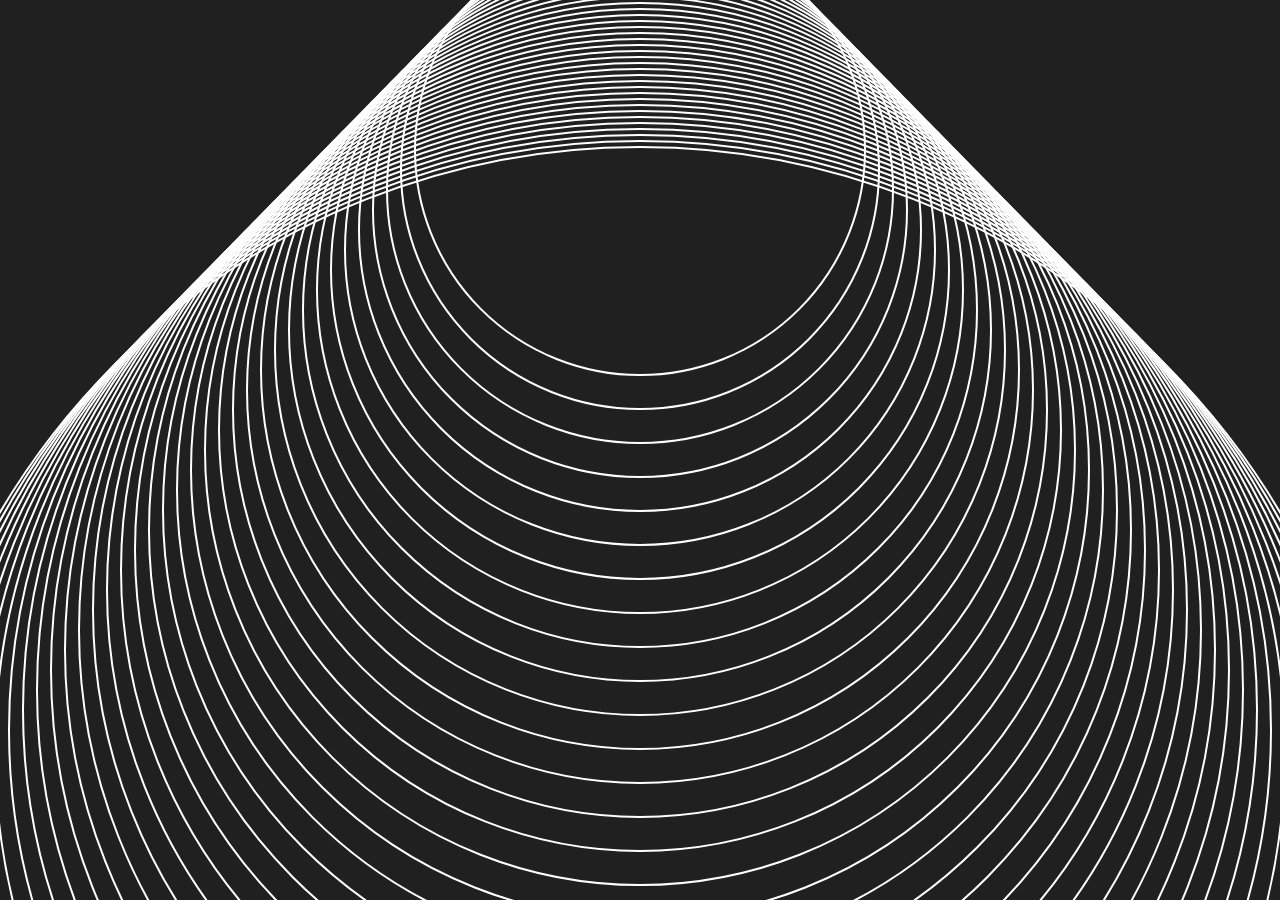
<file: S02-Interacciones/00-start-example/index.html>
<!DOCTYPE html>
<html lang="en">
<head>
    <meta charset="UTF-8">
    <meta name="viewport" content="width=device-width, initial-scale=1.0">
    <title>Sesión 02. Ejemplo inicial.</title>
    <link rel="stylesheet" href="main.css">
</head>
<body>
    <canvas id="lienzo"></canvas>

    <script src="app.js"></script>
</body>
</html>
</file>
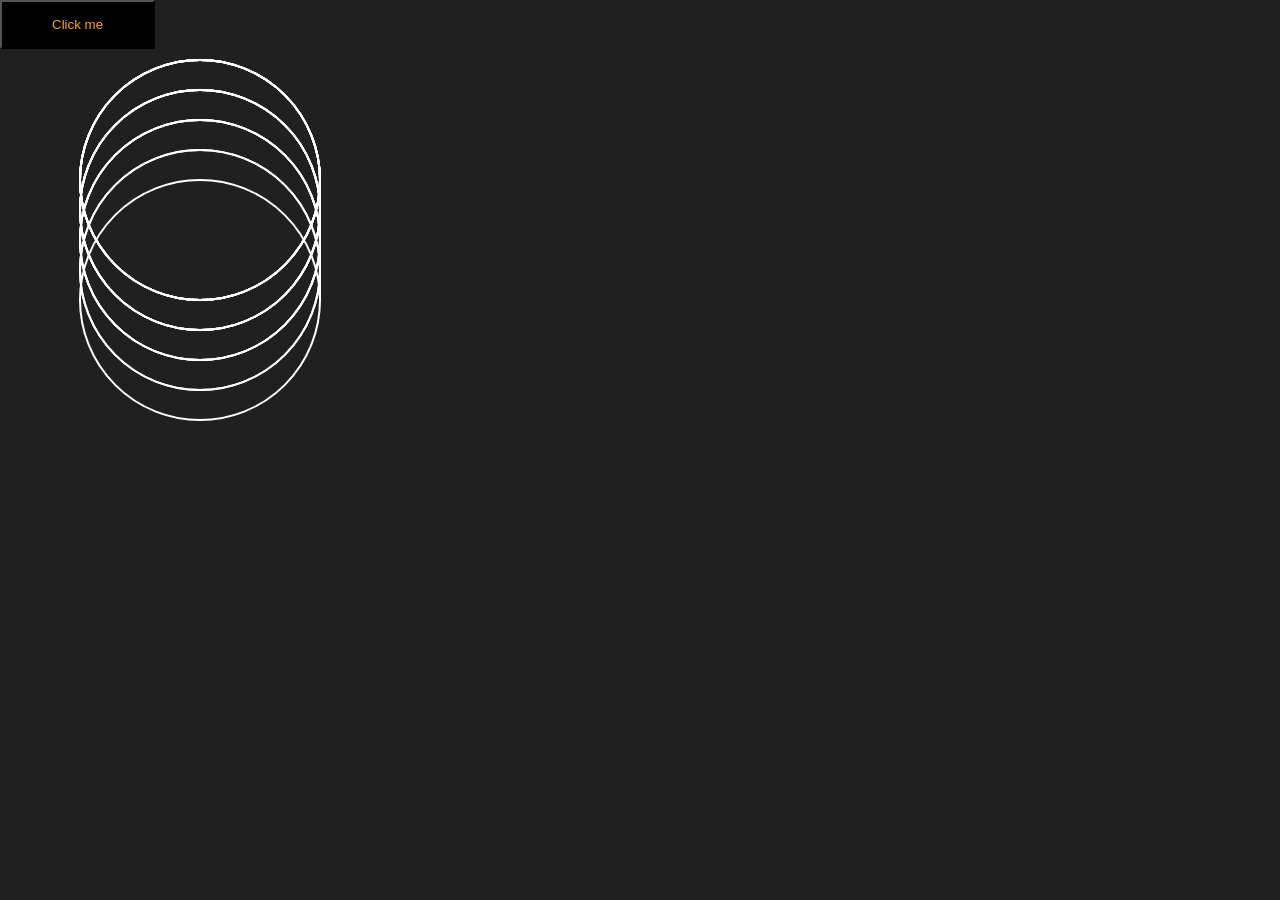
<file: S02-Interacciones/ejercicio-01/index.html>
<!DOCTYPE html>
<html lang="en">
<head>
    <meta charset="UTF-8">
    <meta name="viewport" content="width=device-width, initial-scale=1.0">
    <title>Ejercicio 01. Mouse move.</title>
    <link rel="stylesheet" href="main.css">
</head>
<body>
    <canvas id="lienzo"></canvas>

    <button id="boton">Click me</button>

    <script src="app.js"></script>
</body>
</html>
</file>
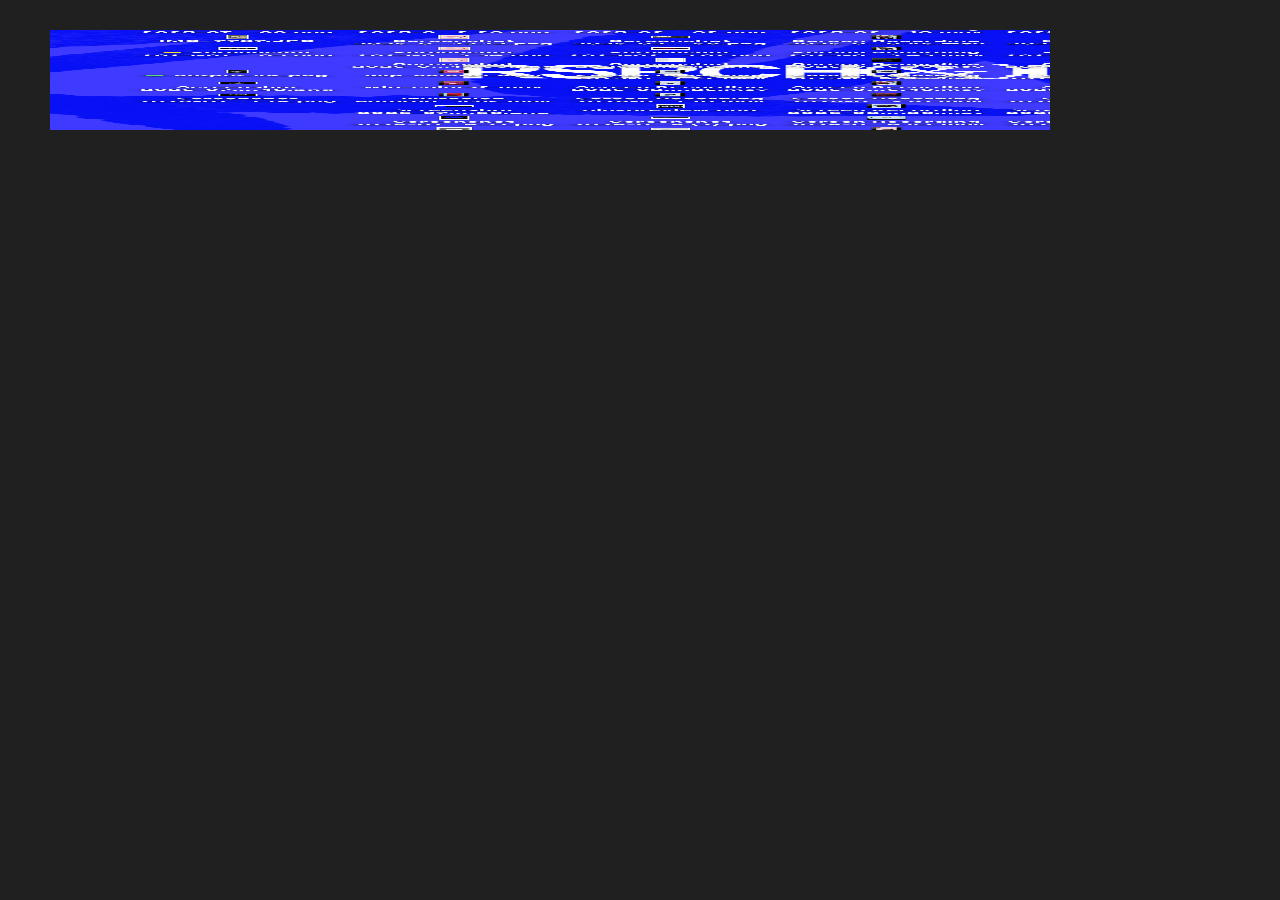
<file: S02-Interacciones/ejercicio-02/index.html>
<!DOCTYPE html>
<html lang="en">
<head>
    <meta charset="UTF-8">
    <meta name="viewport" content="width=device-width, initial-scale=1.0">
    <title>Ejercicio 02. Render Imagen 2D.</title>
    <link rel="stylesheet" href="main.css">
</head>
<body>
    <canvas id="lienzo"></canvas>

    <script src="app.js"></script>
</body>
</html>
</file>
<file: S02-Interacciones/00-start-example/main.css>
* {
    margin: 0;
    padding: 0;
    box-sizing: border-box;
}

canvas {
    position: absolute;
    top: 0;
    left: 0;
    width: 100%;
    height: 100%;
    background-color: #202020;
}
</file>
<file: S02-Interacciones/ejercicio-01/main.css>
* {
    margin: 0;
    padding: 0;
    box-sizing: border-box;
}

canvas {
    position: absolute;
    top: 0;
    left: 0;
    width: 100%;
    height: 100%;
    background-color: #202020;
}

#boton {
    position: absolute;
    top: 0;
    left: 0;
    color: orange;
    background-color: black;
    padding: 15px 50px;
}
</file>
<file: S02-Interacciones/ejercicio-02/main.css>
* {
    margin: 0;
    padding: 0;
    box-sizing: border-box;
}

#lienzo {
    position: absolute;
    top: 0;
    left: 0;
    width: 100%;
    height: 100%;
    background-color: #202020;
}
</file>
